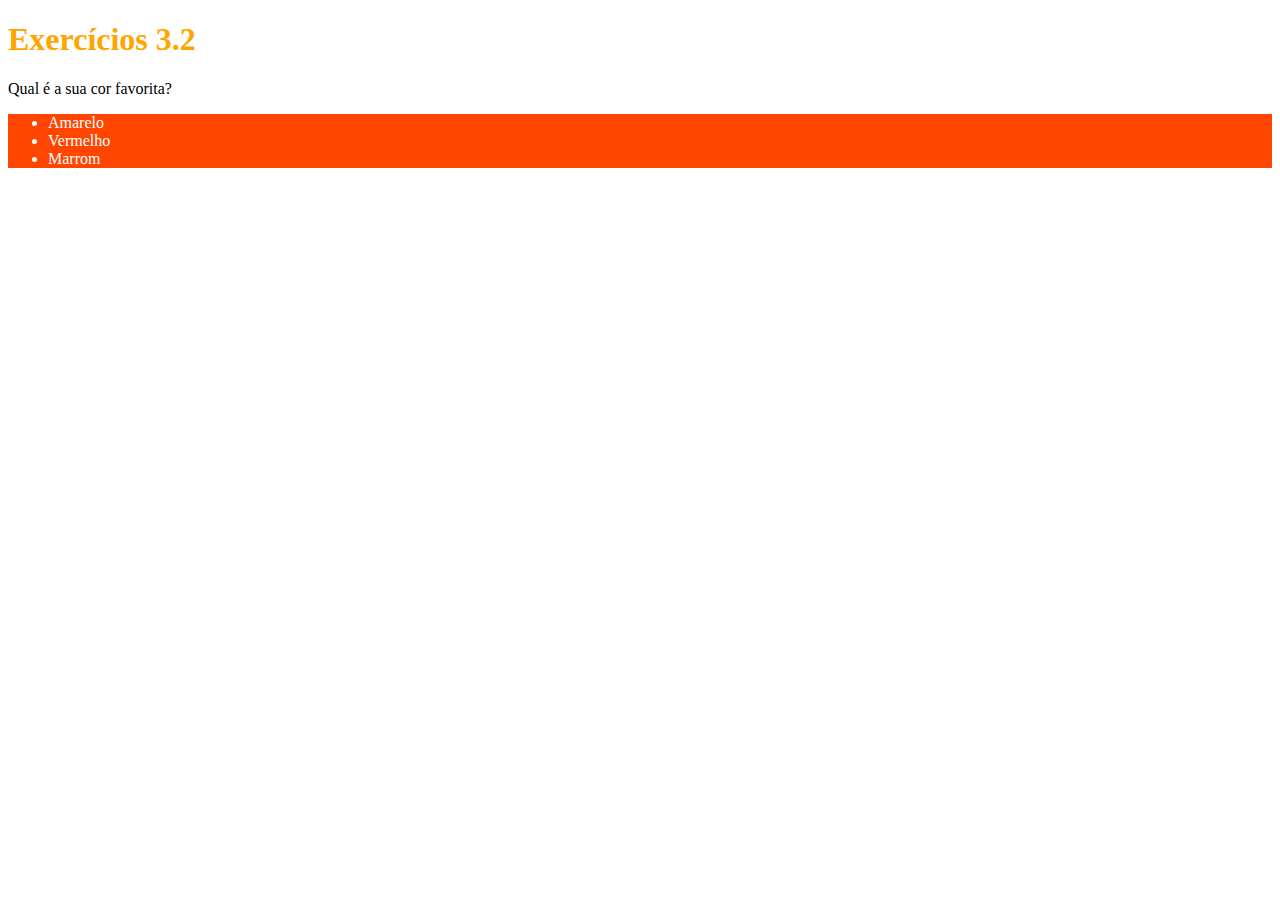
<file: fundamentos/bloco-3-introducao-a-html-e-css/dia-2-html-css-primeiros-passos-em-css/index.html>
<!DOCTYPE html>
<html lang="pt-br">
  <head>
    <meta charset="UTF-8">
    <title>HTML</title>
    <style>
h1 {
    color: orange;
}
.lista {
    background-color: orangered;
    color: white;
}

    </style>
  </head>
  <body>
    <h1>Exercícios 3.2</h1>
    <p>Qual é a sua cor favorita?</p>
    <ul class="lista">
      <li>Amarelo</li>
      <li>Vermelho</li>
      <li>Marrom</li>
    </ul>
  </body>
</html>
</file>
